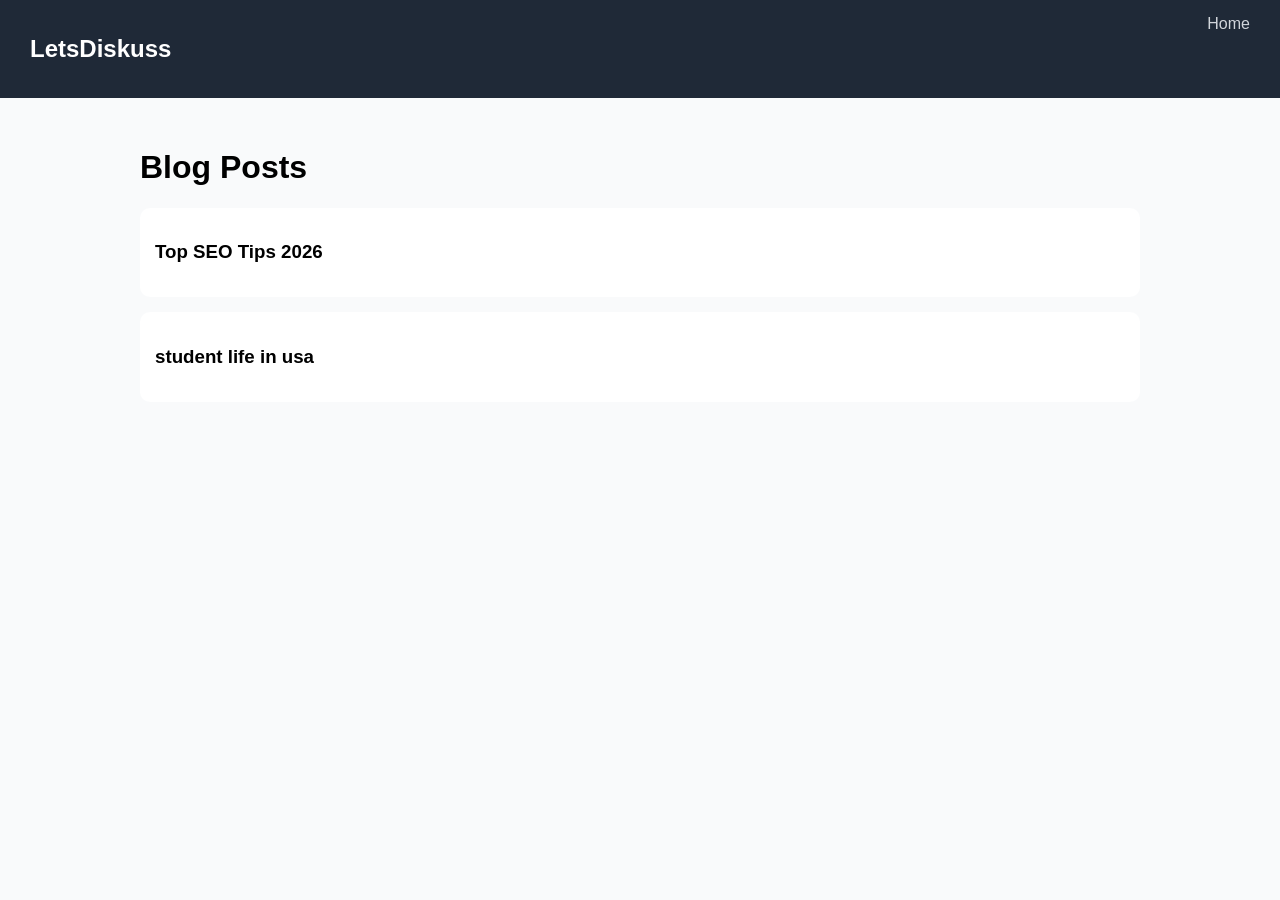
<file: blog.html>
<!DOCTYPE html>
<html>
<head>
<title>Blog - LetsDiskuss</title>
<link rel="stylesheet" href="style.css">
</head>

<body>

<header>
  <h2>LetsDiskuss</h2>
  <nav>
    <a href="index.html">Home</a>
  </nav>
</header>

<div class="container">

<h1>Blog Posts</h1>

<div class="card" onclick="location.href='seo-tips.html'">
  <h3>Top SEO Tips 2026</h3>
</div>
  <div class="card" onclick="location.href='student-life-in-usa.html'">
  <h3>student life in usa</h3>
</div>

</div>

</body>
</html>
<!-- <!DOCTYPE html>
<html lang="en">
<head>
    <meta charset="UTF-8">
    <meta name="viewport" content="width=device-width, initial-scale=1.0">
    <title>Our Blog | LetsDiskus</title>
    <script src="https://cdn.jsdelivr.net/npm/marked/marked.min.js"></script>
    <style>
        .blog-post { border-bottom: 1px solid #eee; padding: 20px 0; margin-bottom: 20px; }
        .blog-post h2 { color: #333; text-transform: capitalize; }
        #posts-container { max-width: 800px; margin: 0 auto; padding: 20px; }
        .loading { text-align: center; font-style: italic; color: #888; }
    </style>
</head>
<body>

    <div id="posts-container">
        <h1>Latest Stories</h1>
        <div id="blog-list" class="loading">Reading posts from GitHub...</div>
    </div>

    <script>
        async function fetchBlogs() {
            const listElement = document.getElementById('blog-list');
            
            // Step 1: APNI DETAILS YAHAN BHAREIN
            const GITHUB_USER = 'YOUR_GITHUB_USERNAME'; 
            const REPO_NAME = 'YOUR_REPO_NAME';
            const FOLDER_PATH = 'blog'; 

            try {
                // GitHub API se folder ki files mangwana
                const response = await fetch(`https://api.github.com/repos/${GITHUB_USER}/${REPO_NAME}/contents/${FOLDER_PATH}`);
                const files = await response.json();

                if (!Array.isArray(files)) {
                    listElement.innerHTML = "Abhi tak koi post nahi mili.";
                    return;
                }

                listElement.innerHTML = ''; // Loading text hatane ke liye
                listElement.classList.remove('loading');

                // Har file ko loop karke content nikalna
                for (const file of files) {
                    if (file.name.endsWith('.md')) {
                        const postRes = await fetch(file.download_url);
                        const mdContent = await postRes.text();

                        // Markdown ko HTML mein badalna
                        const htmlContent = marked.parse(mdContent);

                        const article = document.createElement('article');
                        article.className = 'blog-post';
                        article.innerHTML = htmlContent;
                        listElement.appendChild(article);
                    }
                }
            } catch (error) {
                console.error("Error:", error);
                listElement.innerHTML = "Posts load karne mein dikqat aa rahi hai.";
            }
        }

        fetchBlogs();
    </script>
</body>
</html>

</div>
<script src="script.js"></script>
</body>
</html> -->
</file>
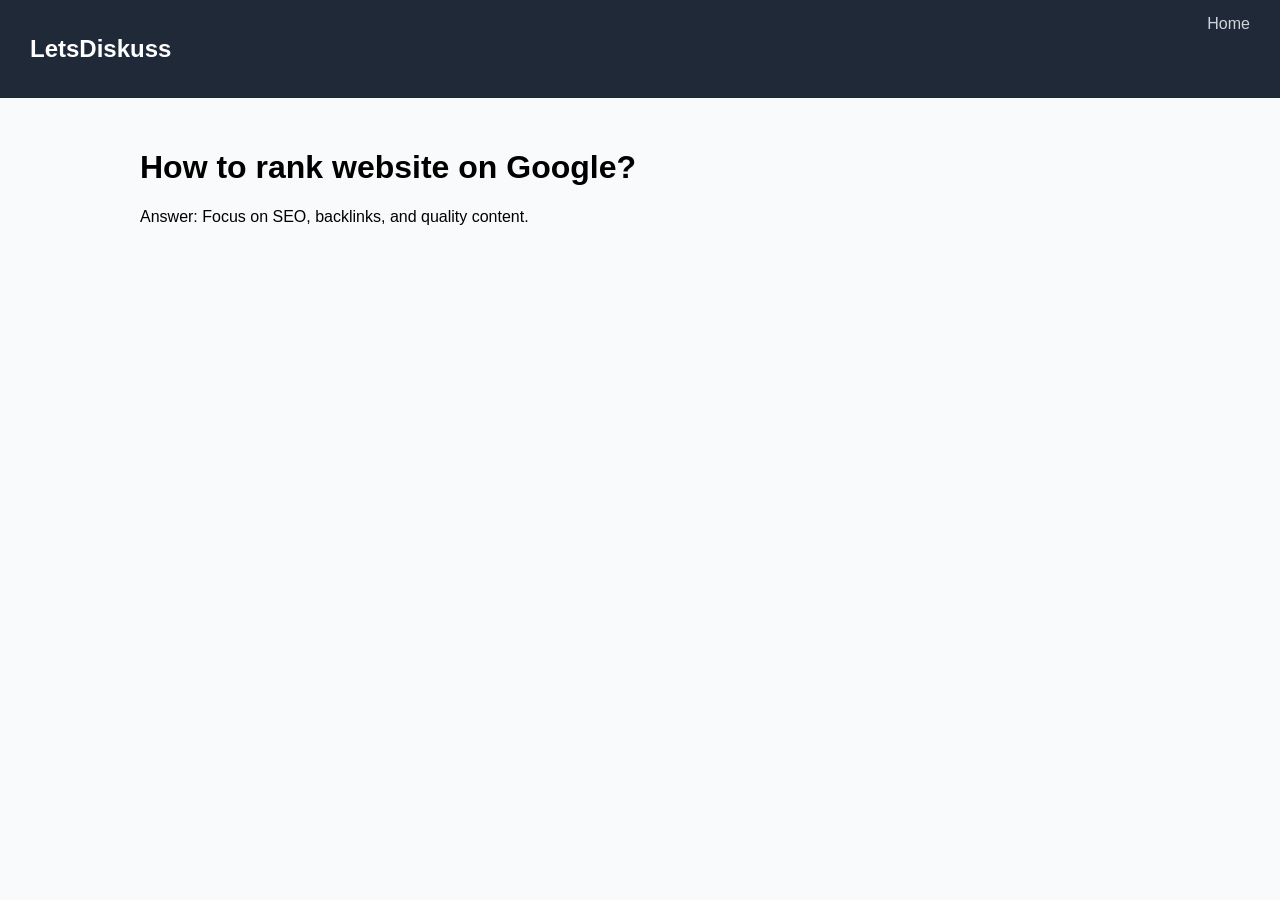
<file: question.html>
<!DOCTYPE html>
<html>
<head>
<title>Question</title>
<link rel="stylesheet" href="style.css">
</head>

<body>

<header>
  <h2>LetsDiskuss</h2>
  <nav>
    <a href="index.html">Home</a>
  </nav>
</header>

<div class="container">

<h1>How to rank website on Google?</h1>

<p>Answer: Focus on SEO, backlinks, and quality content.</p>

</div>
<script src="script.js"></script>
</body>
</html>
</file>
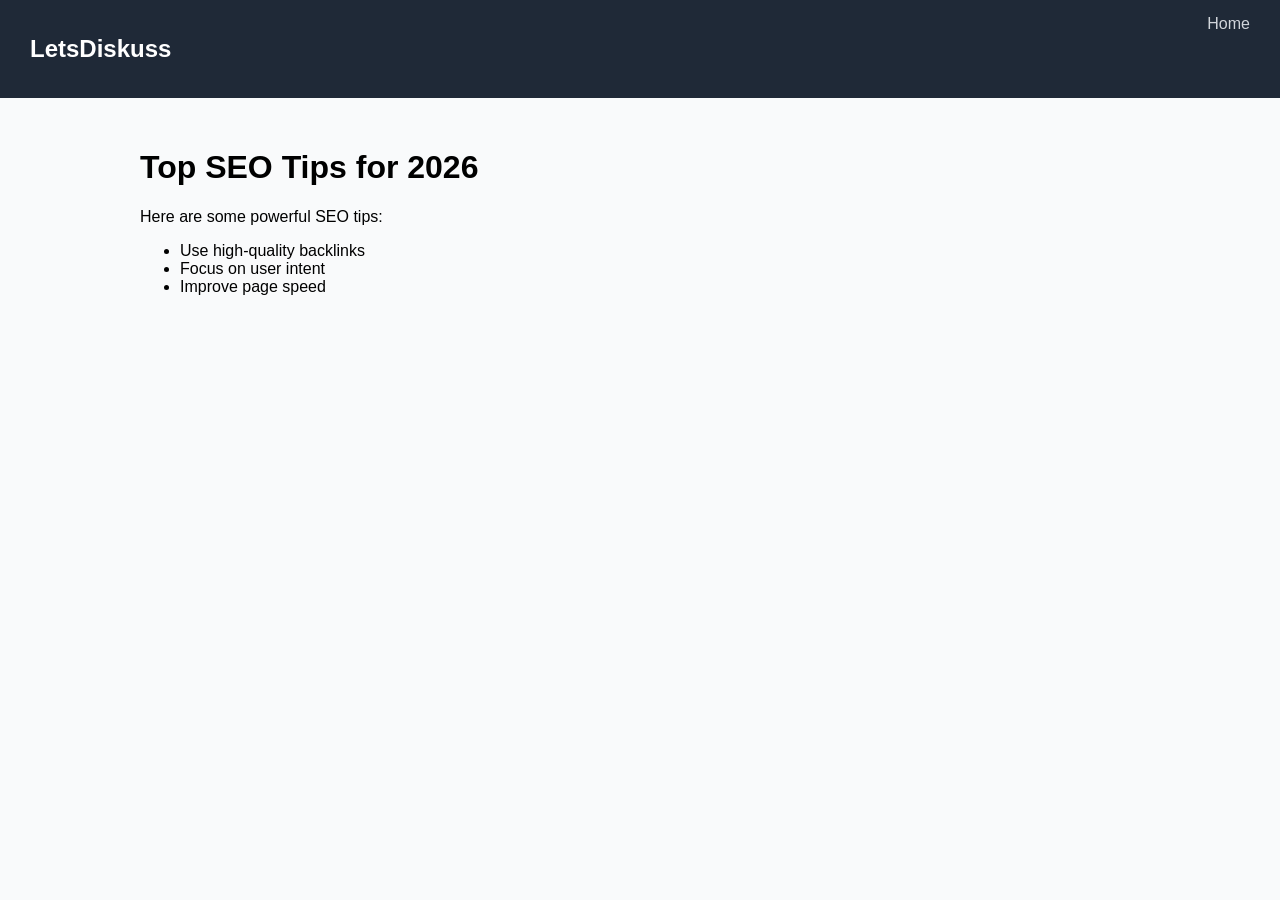
<file: seo-tips.html>
<!DOCTYPE html>
<html>
<head>
<title>SEO Tips 2026</title>
<link rel="stylesheet" href="style.css">
</head>

<body>

<header>
  <h2>LetsDiskuss</h2>
  <nav>
    <a href="index.html">Home</a>
  </nav>
</header>

<div class="container">

<h1>Top SEO Tips for 2026</h1>

<p>Here are some powerful SEO tips:</p>

<ul>
<li>Use high-quality backlinks</li>
<li>Focus on user intent</li>
<li>Improve page speed</li>
</ul>

</div>
<script src="script.js"></script>
</body>
</html>
</file>
<file: style.css>
body {
  margin: 0;
  font-family: 'Segoe UI', sans-serif;
  background: #f9fafb;
}

/* HEADER */
header {
  background: #1f2937;
  color: white;
  padding: 15px 30px;
  display: flex;
  justify-content: space-between;
}

nav a {
  color: #d1d5db;
  margin-left: 20px;
  text-decoration: none;
}

nav a:hover {
  color: white;
}

/* HERO */
.hero {
  text-align: center;
  padding: 60px 20px;
  background: #e5e7eb;
}

/* CONTAINER */
.container {
  max-width: 1000px;
  margin: auto;
  padding: 30px;
}

/* CARD */
.card {
  background: white;
  padding: 15px;
  margin-bottom: 15px;
  border-radius: 10px;
  transition: 0.3s;
  cursor: pointer;
}

.card:hover {
  transform: translateY(-5px);
}

/* FOOTER */
footer {
  text-align: center;
  padding: 20px;
  background: #1f2937;
  color: white;
}
.dark {
  background: #111;
  color: white;
}

.dark .card {
  background: #1f2937;
}
.card:hover {
  transform: scale(1.03);
  transition: 0.3s;
}
</file>
